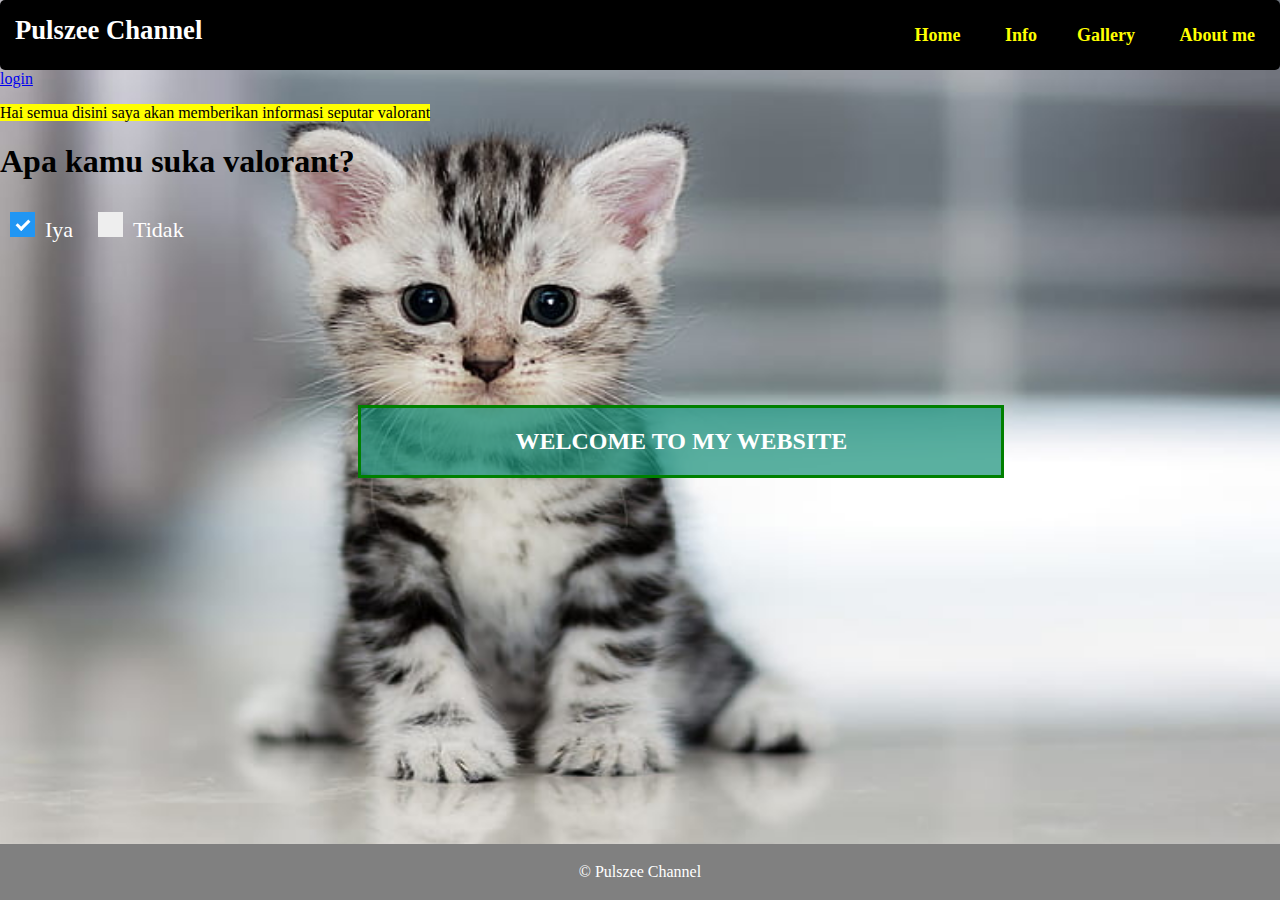
<file: index.html>
<!doctype html>
<html lang="en">
  <head>
      <title>Pulszee Channel</title>
      <link rel ="stylesheet"type="text/css"href="style.css">
    </head>
    <body>
      
      <!--Header-->
      <nav class="menu">
        <label>Pulszee Channel</label>
        
          <ul>
            <li><a href="index.html">Home</a></li>
            <li><a href="#">Info</a>
              <ul class="dropdown">
                <li><a href="Map.html">map</a></li>
                <li><a href="Hero.html">Hero</a></li>
              </ul>
            <li><a href="Gallery.html">Gallery</a></li>
            <li><a href="Aboutme.html">About me</a></li>
          </ul>
  
        </nav>
        <div class="banner">
        <h2>WELCOME TO MY WEBSITE</h2>
        </div>
          <div class="logan">
          <a href="Login.html">login</a>
        </div>
          
        <div>
        <p><mark>Hai semua disini saya akan memberikan informasi seputar valorant</mark></p>
      </div>

      <h1>Apa kamu suka valorant?</h1>
<label class="container">Iya
  <input type="checkbox" checked="checked">
  <span class="checkmark"></span>
</label>
<label class="container">Tidak
  <input type="checkbox">
  <span class="checkmark"></span>
</label>

</label>
      
     
        
        <footer>
          <p>&copy Pulszee Channel</p>

        </footer>
</body>

    </html>
</file>
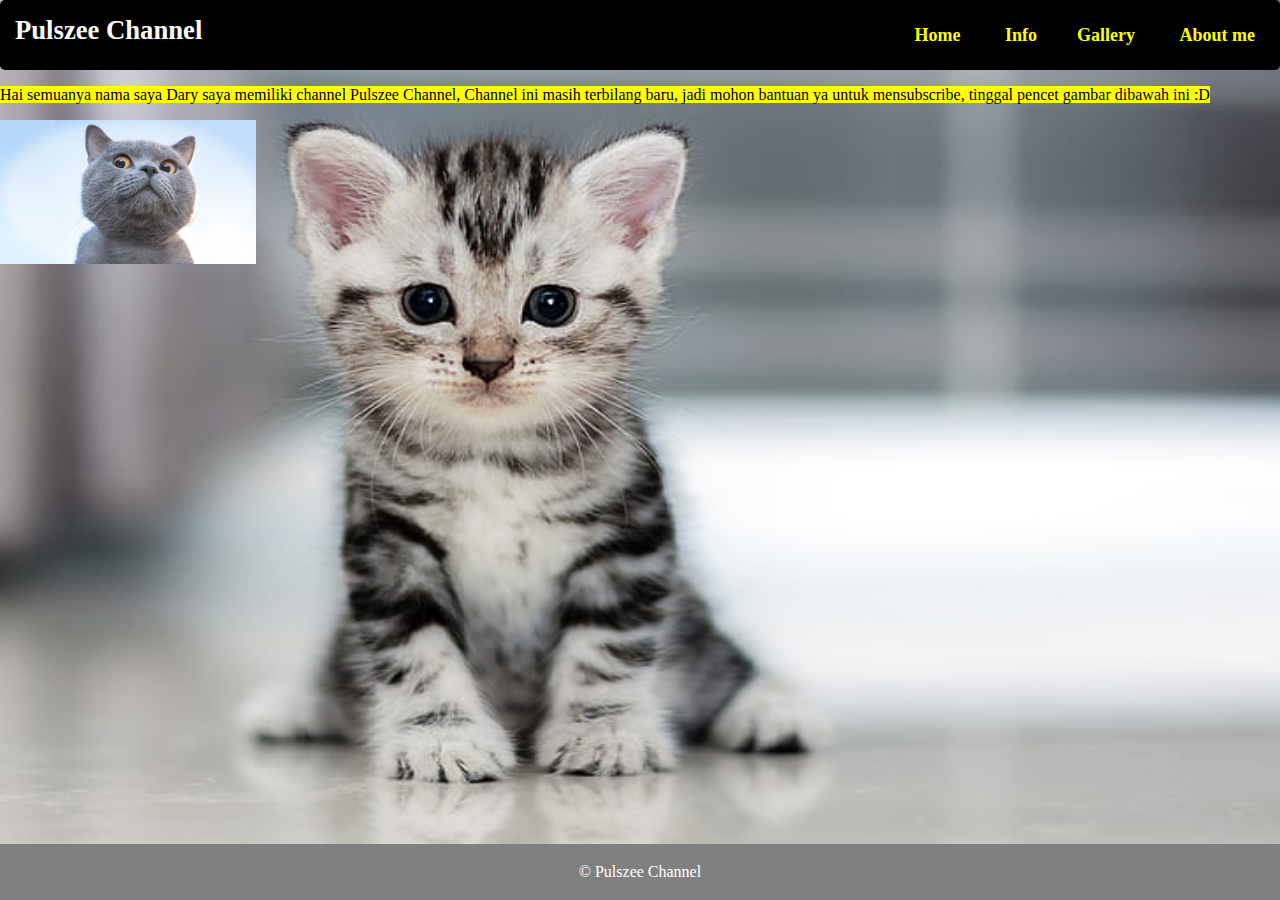
<file: Aboutme.html>
<!doctype html>
<html>
    <link rel ="stylesheet"type="text/css"href="style2.css">
<head>
    <Title>About me</Title>
    <meta charset="UTF-8">

</head>
<body>
    <!--bagian awal-->
    <nav class="menu">
        <label>Pulszee Channel</label>
        
        <ul>
          <li><a href="index.html">Home</a></li>
          <li><a href="#">Info</a>
            <ul class="dropdown">
              <li><a href="MAP.html">map</a></li>
              <li><a href="hero.html">Hero</a></li>
            </ul>
          <li><a href="Gallery.html">Gallery</a></li>
          <li><a href="Aboutme.html">About me</a></li>
        </ul>
  
        </nav>
<div>
   <p><mark>Hai semuanya nama saya Dary saya memiliki channel Pulszee Channel, Channel ini masih terbilang baru, jadi mohon bantuan ya untuk mensubscribe, tinggal pencet gambar dibawah ini :D</mark></p>
   
   <a href="https://www.youtube.com/channel/UCd9W8VF9sUbOdjZ8Y87BIMw">
    <img src="Kucheng.jpg" height="80%" width="20%" alt="Logo kucheng"></a>

</div>

<footer>
    <p>&copy Pulszee Channel</p>
    
  </footer>
</body>

</html>
</file>
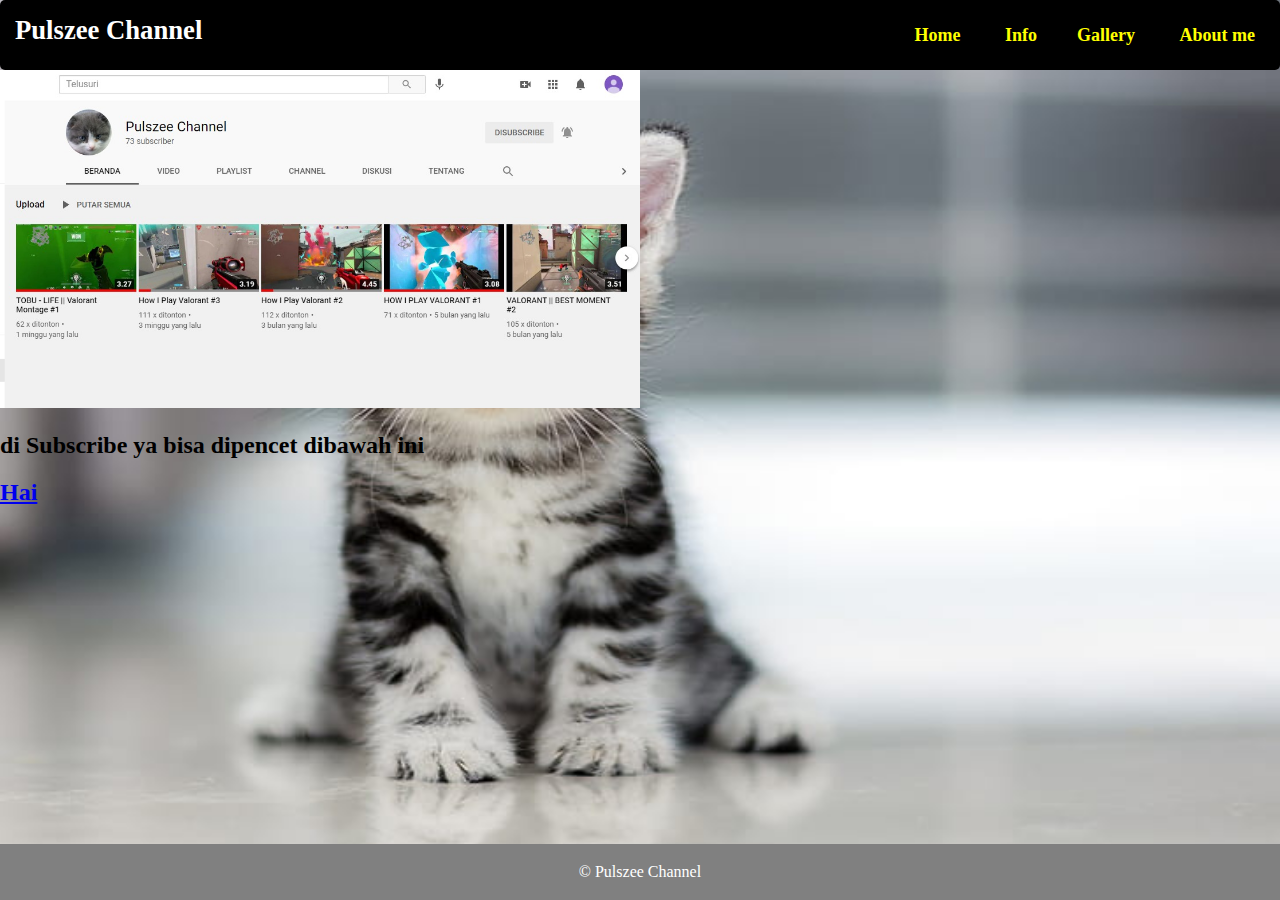
<file: Gallery.html>
<!doctype html>
<html>
    <link rel ="stylesheet"type="text/css"href="style1.css">
<head>
    <Title>Photo</Title>
    <meta charset="UTF-8">

</head>
<body>
<!--bagian awal-->
<nav class="menu">
    <label>Pulszee Channel</label>
    
    <ul>
      <li><a href="index.html">Home</a></li>
      <li><a href="#">Info</a>
        <ul class="dropdown">
          <li><a href="Map.html">map</a></li>
          <li><a href="Hero.html">Hero</a></li>
        </ul>
      <li><a href="Gallery.html">Gallery</a></li>
      <li><a href="Aboutme.html">About me</a></li>
    </ul>

    </nav>

    <div>
    <img src="Pulszee.jpeg" alt="Tulisan Pulszee" height="50%" width="50%">
    <h2>di Subscribe ya bisa dipencet dibawah ini</h2>
    <h2><a href="https://www.youtube.com/channel/UCd9W8VF9sUbOdjZ8Y87BIMw">Hai</a></h2>
    
    
</div>
<footer>
    <p>&copy Pulszee Channel</p>
    
  </footer>
</body>

</html>
</file>
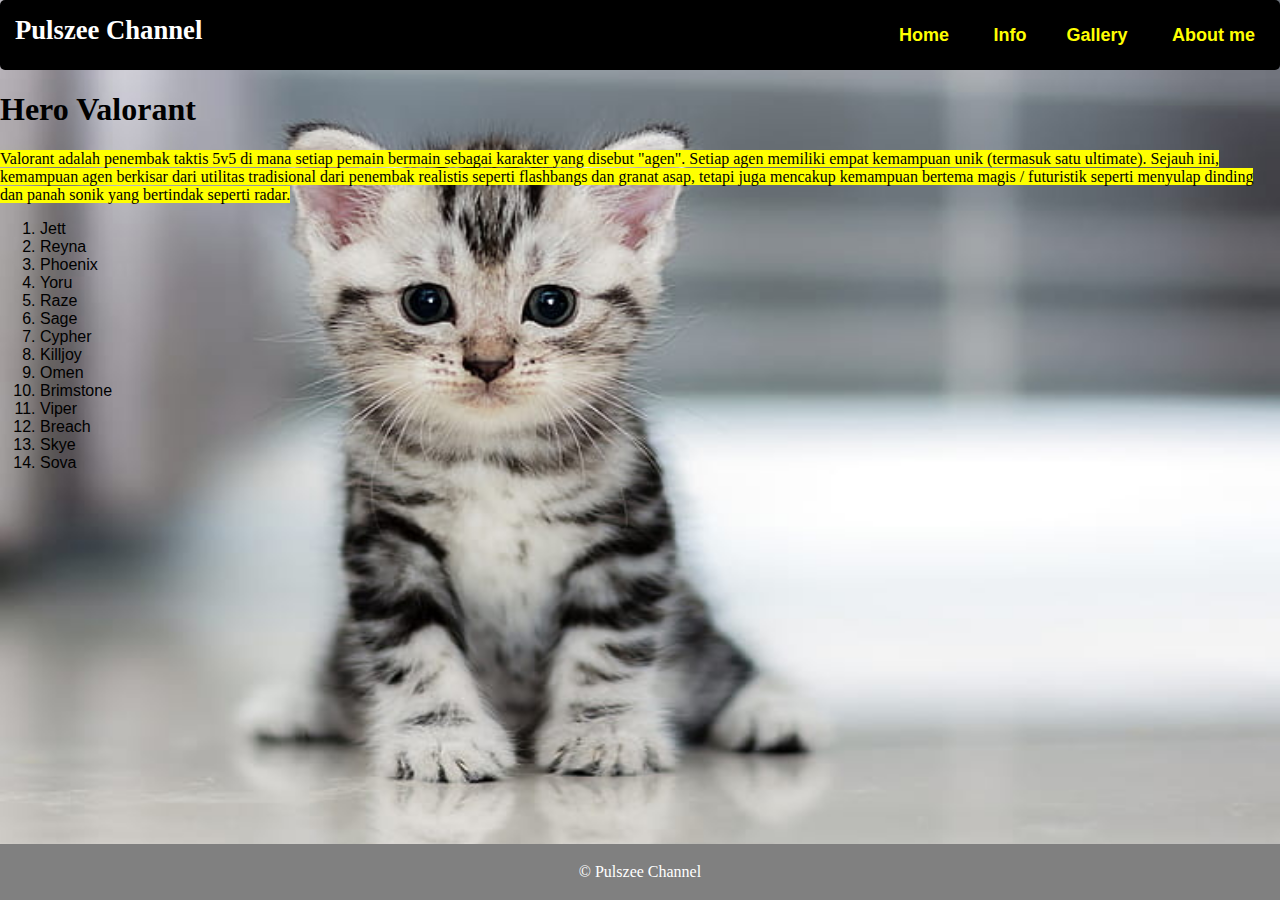
<file: Hero.html>
<!doctype html>
<html>
    <link rel ="stylesheet"type="text/css"href="style5.css">
<head>
    <Title>Hero</Title>
    <meta charset="UTF-8">

</head>
<body>
    <!--bagian awal-->
    <nav class="menu">
        <label>Pulszee Channel</label>
        
        <ul>
          <li><a href="index.html">Home</a></li>
          <li><a href="#">Info</a>
            <ul class="dropdown">
              <li><a href="Map.html">map</a></li>
              <li><a href="Hero.html">Hero</a></li>
            </ul>
          <li><a href="Gallery.html">Gallery</a></li>
          <li><a href="About me.html">About me</a></li>
        </ul>
  
        </nav>
<div>
   <h1>Hero Valorant</h1>
   <p><mark>Valorant adalah penembak taktis 5v5 di mana setiap pemain bermain sebagai karakter yang disebut "agen". Setiap agen memiliki empat kemampuan unik (termasuk satu ultimate). Sejauh ini, kemampuan agen berkisar dari utilitas tradisional dari penembak realistis seperti flashbangs dan granat asap, tetapi juga mencakup kemampuan bertema magis / futuristik seperti menyulap dinding dan panah sonik yang bertindak seperti radar.</mark></p>
   <ol>
     <li>Jett</li>
     <li>Reyna</li>
     <li>Phoenix</li>
     <li>Yoru</li>
     <li>Raze</li>
     <li>Sage</li>
     <li>Cypher</li>
     <li>Killjoy</li>
     <li>Omen</li>
     <li>Brimstone</li>
     <li>Viper</li>
     <li>Breach</li>
     <li>Skye</li>
     <li>Sova</li>
   </ol>

</div>

<footer>
    <p>&copy Pulszee Channel</p>
    
  </footer>
</body>

</html>
</file>
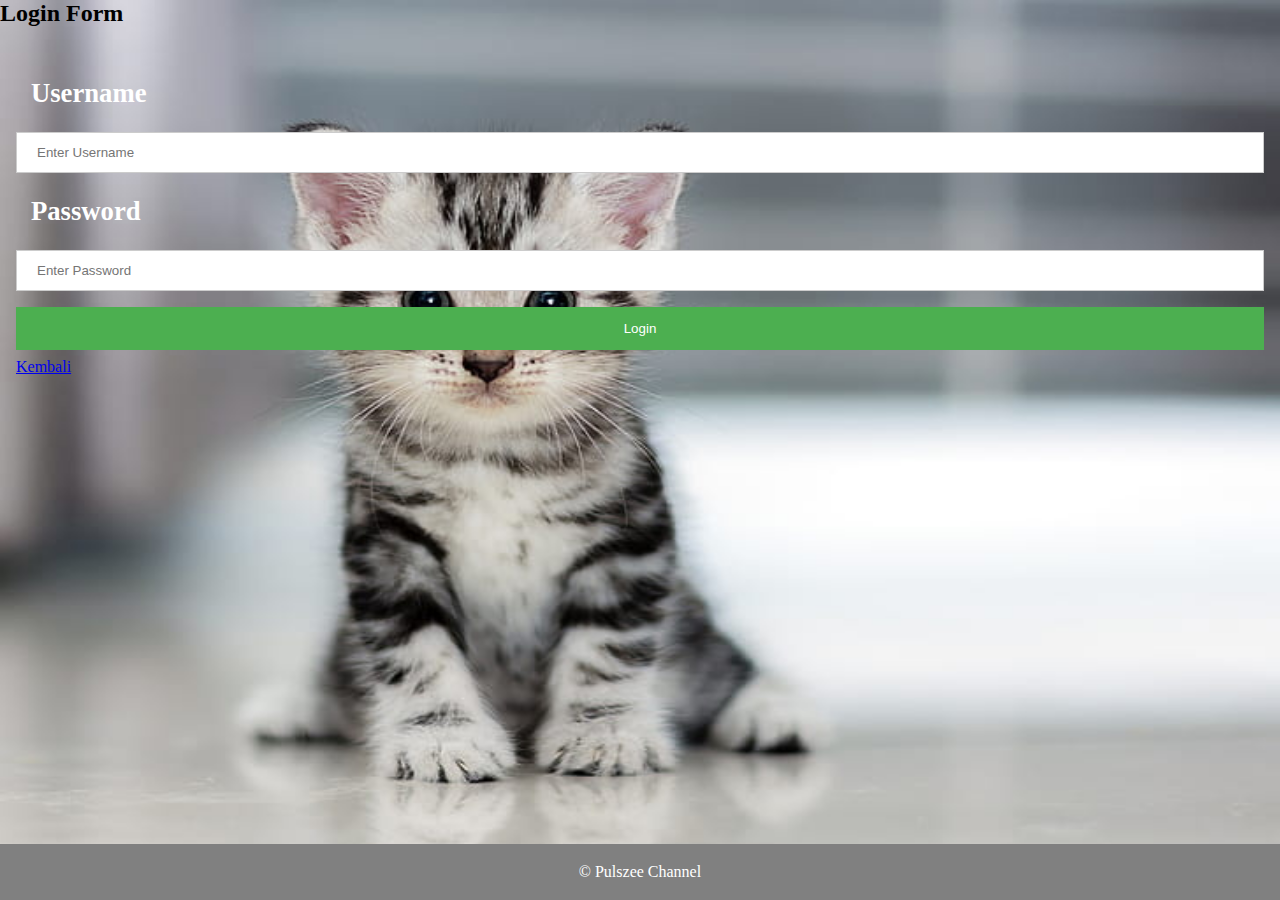
<file: Login.html>
<html>
<head>
    <title>WEBDEV LOGIN</title>
    <meta charset="UTF-8">
    <link rel="stylesheet"type="text/css"href="style3.css">
    <meta name="viewport" content="width=device-width, initial-scale=1">
</head>
<body>

  <h2>Login Form</h2>

  <form action="/action_page.php" method="post">
  
    <div class="container">
      <label for="uname"><b>Username</b></label>
      <input type="text" placeholder="Enter Username" name="uname" required>
  
      <label for="psw"><b>Password</b></label>
      <input type="password" placeholder="Enter Password" name="psw" required>
          
      <button type="submit">Login</button>
      <a href="index.html">Kembali</a>
    </div>
  </form>
      
      <footer>
        <p>&copy Pulszee Channel</p>
        
      </footer>


</body>
</html
</file>
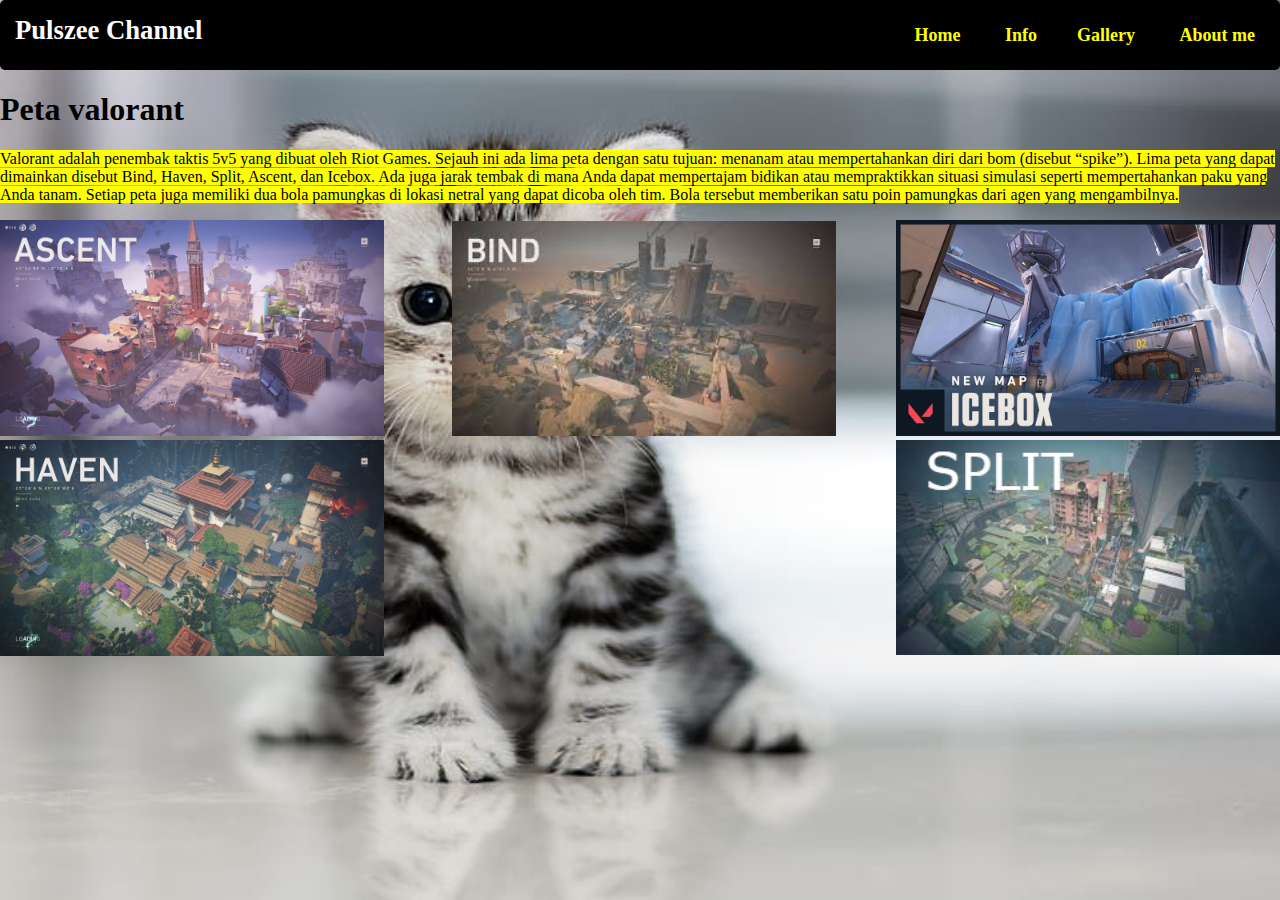
<file: Map.html>
<!doctype html>
<html>
    <link rel ="stylesheet"type="text/css"href="style4.css">
<head>
    <Title><MAP></MAP></Title>
    <meta charset="UTF-8">

</head>
<body>
    <!--bagian awal-->
    <nav class="menu">
        <label>Pulszee Channel</label>
        
        <ul>
          <li><a href="index.html">Home</a></li>
          <li><a href="#">Info</a>
            <ul class="dropdown">
              <li><a href="Map.html">map</a></li>
              <li><a href="Hero.html">Hero</a></li>
            </ul>
          <li><a href="Gallery.html">Gallery</a></li>
          <li><a href="Aboutme.html">About me</a></li>
        </ul>
  
        </nav>
<div>
   <h1>Peta valorant</h1>
   <p><mark>Valorant adalah penembak taktis 5v5 yang dibuat oleh Riot Games. Sejauh ini ada lima peta dengan satu tujuan: menanam atau mempertahankan diri dari bom (disebut “spike”).

    Lima peta yang dapat dimainkan disebut Bind, Haven, Split, Ascent, dan Icebox. Ada juga jarak tembak di mana Anda dapat mempertajam bidikan atau mempraktikkan situasi simulasi seperti mempertahankan paku yang Anda tanam.
    
    Setiap peta juga memiliki dua bola pamungkas di lokasi netral yang dapat dicoba oleh tim. Bola tersebut memberikan satu poin pamungkas dari agen yang mengambilnya.</mark></p>

    <img id="map1" src="valorant-ascent-map-guide.png">
    <img id="map2" src="icebox.jpg">
    <img id="map3" src="bind.jpg">
    <img id="map4" src="haven.jpg">
    <img id="map5" src="split (1).jpg">
    </div>


</body>

</html>
</file>
<file: style.css>
body {
    background-image: url(Foto.jpg);
    background-size: 100% 100%;
    margin:auto;
    background-attachment: fixed;
    background-repeat: no-repeat;
}

.menu {
    font-family: tahoma;
    font-weight: bold;
    height: 70px;
    width: 100%;
    background: black;
    border-radius: 5px;
    font-size: 18px;
}

Label {
    font-family: Cosmic sans ms;
    font-size: 20pt;
    color:white;
    margin:10px;
    padding:5px;
    float: left;
}
.menu ul{
    margin: 0px;
    padding: 5px;
    background: none;
    display: block;
    float: right;    
}

.menu ul li{
    list-style: none;
    display: inline-block;

}

.menu ul li a{
    display: block;
    text-decoration: none;
    padding: 20px;
    color: yellow;
}

.menu ul li a:hover{
    display: block;
    color: green;
    background:#222;
    box-shadow: inset 0px 0px 5px #000;
}

.menu ul li .dropdown {
    display: none;
}

.menu ul li .dropdown{
    display: none;

}

.menu ul li:hover .dropdown{
    display: block;
    background: black;
    position: absolute;
    padding: 10px;

}

footer {
    text-align: center;
    padding: 3px;
    background-color: grey;
    color: white;
    bottom: 0;
    right: 0;
    left: 0;
    position: absolute;
  }

  .banner{
    text-align: center;
    margin: auto;
    width: 50%;
    border: 3px solid green;  
    top: 45%;
    left: 28%;
    position: absolute;
    z-index: 2;
}
.banner h2{
    color:white;
   position: relative;
   z-index: 1;
   
}

.banner:after{
    content:'';
    background-color:rgba(20, 143, 119, 6);
    display: block;
    top: 0;
    bottom: 0;
    right: 0;
    left: 0;
    position: absolute;
    opacity: 70%;
}

/* The container */
.container {
    display: block;
    position: relative;
    padding-left: 35px;
    margin-bottom: 12px;
    cursor: pointer;
    font-size: 22px;
    -webkit-user-select: none;
    -moz-user-select: none;
    -ms-user-select: none;
    user-select: none;
  }
  
  /* Hide the browser's default checkbox */
  .container input {
    position: absolute;
    opacity: 0;
    cursor: pointer;
    height: 0;
    width: 0;
  }
  
  /* Create a custom checkbox */
  .checkmark {
    position: absolute;
    top: 0;
    left: 0;
    height: 25px;
    width: 25px;
    background-color: #eee;
  }
  
  /* On mouse-over, add a grey background color */
  .container:hover input ~ .checkmark {
    background-color: #ccc;
  }
  
  /* When the checkbox is checked, add a blue background */
  .container input:checked ~ .checkmark {
    background-color: #2196F3;
  }
  
  /* Create the checkmark/indicator (hidden when not checked) */
  .checkmark:after {
    content: "";
    position: absolute;
    display: none;
  }
  
  /* Show the checkmark when checked */
  .container input:checked ~ .checkmark:after {
    display: block;
  }
  
  /* Style the checkmark/indicator */
  .container .checkmark:after {
    left: 9px;
    top: 5px;
    width: 5px;
    height: 10px;
    border: solid white;
    border-width: 0 3px 3px 0;
    -webkit-transform: rotate(45deg);
    -ms-transform: rotate(45deg);
    transform: rotate(45deg);
  }
</file>
<file: style2.css>
body {
    background-image: url(Foto.jpg);
    background-size: 100% 100%;
    margin:auto;
    background-attachment: fixed;
    background-repeat: no-repeat;
}

.menu {
    font-family: tahoma;
    font-weight: bold;
    height: 70px;
    width: 100%;
    background: black;
    border-radius: 5px;
    font-size: 18px;
}

Label {
    font-family: Cosmic sans ms;
    font-size: 20pt;
    color:white;
    margin:10px;
    padding:5px;
    float: left;
}
.menu ul{
    margin: 0px;
    padding: 5px;
    background: none;
    display: block;
    float: right;    
}

.menu ul li{
    list-style: none;
    display: inline-block;

}

.menu ul li a{
    display: block;
    text-decoration: none;
    padding: 20px;
    color: yellow;
}

.menu ul li a:hover{
    display: block;
    color: green;
    background:#222;
    box-shadow: inset 0px 0px 5px #000;
}

.menu ul li .dropdown {
    display: none;
}

.menu ul li .dropdown{
    display: none;

}

.menu ul li:hover .dropdown{
    display: block;
    background: black;
    position: absolute;
    padding: 10px;

}

footer {
    text-align: center;
    padding: 3px;
    background-color: grey;
    color: white;
    bottom: 0;
    right: 0;
    left: 0;
    position: absolute;
  }
</file>
<file: style1.css>
body {
    background-image: url(Foto.jpg);
    background-size: 100% 100%;
    margin:auto;
    background-attachment: fixed;
    background-repeat: no-repeat;
}

.menu {
    font-family: tahoma;
    font-weight: bold;
    height: 70px;
    width: 100%;
    background: black;
    border-radius: 5px;
    font-size: 18px;
}

Label {
    font-family: Cosmic sans ms;
    font-size: 20pt;
    color:white;
    margin:10px;
    padding:5px;
    float: left;
}
.menu ul{
    margin: 0px;
    padding: 5px;
    background: none;
    display: block;
    float: right;    
}

.menu ul li{
    list-style: none;
    display: inline-block;

}

.menu ul li a{
    display: block;
    text-decoration: none;
    padding: 20px;
    color: yellow;
}

.menu ul li a:hover{
    display: block;
    color: green;
    background:#222;
    box-shadow: inset 0px 0px 5px #000;
}

.menu ul li .dropdown {
    display: none;
}

.menu ul li .dropdown{
    display: none;

}

.menu ul li:hover .dropdown{
    display: block;
    background: black;
    position: absolute;
    padding: 10px;

}

footer {
    text-align: center;
    padding: 3px;
    background-color: grey;
    color: white;
    bottom: 0;
    right: 0;
    left: 0;
    position: absolute;
  }
</file>
<file: style5.css>
body {
    background-image: url(Foto.jpg);
    background-size: 100% 100%;
    margin:auto;
    background-attachment: fixed;
    background-repeat: no-repeat;
}

.menu {
    font-family: tahoma;
    font-weight: bold;
    height: 70px;
    width: 100%;
    background: black;
    border-radius: 5px;
    font-size: 18px;
}

Label {
    font-family: Cosmic sans ms;
    font-size: 20pt;
    color:white;
    margin:10px;
    padding:5px;
    float: left;
}
.menu ul{
    margin: 0px;
    padding: 5px;
    background: none;
    display: block;
    float: right;    
}

.menu ul li{
    list-style: none;
    display: inline-block;

}

.menu ul li a{
    display: block;
    text-decoration: none;
    padding: 20px;
    color: yellow;
}

.menu ul li a:hover{
    display: block;
    color: green;
    background:#222;
    box-shadow: inset 0px 0px 5px #000;
}

.menu ul li .dropdown {
    display: none;
}

.menu ul li .dropdown{
    display: none;

}

.menu ul li:hover .dropdown{
    display: block;
    background: black;
    position: absolute;
    padding: 10px;

}

footer {
    text-align: center;
    padding: 3px;
    background-color: grey;
    color: white;
    bottom: 0;
    right: 0;
    left: 0;
    position: absolute;
  }


li{
    font-family: sans-serif;
  
}
</file>
<file: style3.css>
body {
    background-image: url(Foto.jpg);
    background-size: 100% 100%;
    margin:auto;
    background-attachment: fixed;
    background-repeat: no-repeat;
}

.menu {
    font-family: tahoma;
    font-weight: bold;
    height: 70px;
    width: 100%;
    background: black;
    border-radius: 5px;
    font-size: 18px;
}

Label {
    font-family: Cosmic sans ms;
    font-size: 20pt;
    color:white;
    margin:10px;
    padding:5px;
    float: left;
}
.menu ul{
    margin: 0px;
    padding: 5px;
    background: none;
    display: block;
    float: right;    
}

.menu ul li{
    list-style: none;
    display: inline-block;

}

.menu ul li a{
    display: block;
    text-decoration: none;
    padding: 20px;
    color: yellow;
}

.menu ul li a:hover{
    display: block;
    color: green;
    background:#222;
    box-shadow: inset 0px 0px 5px #000;
}

.menu ul li .dropdown {
    display: none;
}

.menu ul li .dropdown{
    display: none;

}

.menu ul li:hover .dropdown{
    display: block;
    background: black;
    position: absolute;
    padding: 10px;

}

footer {
    text-align: center;
    padding: 3px;
    background-color: grey;
    color: white;
    bottom: 0;
    right: 0;
    left: 0;
    position: absolute;
  }

  input[type=text], input[type=password] {
    width: 100%;
    padding: 12px 20px;
    margin: 8px 0;
    display: inline-block;
    border: 1px solid #ccc;
    box-sizing: border-box;
  }
  
  button {
    background-color: #4CAF50;
    color: white;
    padding: 14px 20px;
    margin: 8px 0;
    border: none;
    cursor: pointer;
    width: 100%;
  }
  
  button:hover {
    opacity: 0.8;
  }
  

  .container {
    padding: 16px;
  }
  
  span.psw {
    float: right;
    padding-top: 16px;
  }
</file>
<file: style4.css>
body {
    background-image: url(Foto.jpg);
    background-size: 100% 100%;
    margin:auto;
    background-attachment: fixed;
    background-repeat: no-repeat;
}

.menu {
    font-family: tahoma;
    font-weight: bold;
    height: 70px;
    width: 100%;
    background: black;
    border-radius: 5px;
    font-size: 18px;
}

Label {
    font-family: Cosmic sans ms;
    font-size: 20pt;
    color:white;
    margin:10px;
    padding:5px;
    float: left;
}
.menu ul{
    margin: 0px;
    padding: 5px;
    background: none;
    display: block;
    float: right;    
}

.menu ul li{
    list-style: none;
    display: inline-block;

}

.menu ul li a{
    display: block;
    text-decoration: none;
    padding: 20px;
    color: yellow;
}

.menu ul li a:hover{
    display: block;
    color: green;
    background:#222;
    box-shadow: inset 0px 0px 5px #000;
}

.menu ul li .dropdown {
    display: none;
}

.menu ul li .dropdown{
    display: none;

}

.menu ul li:hover .dropdown{
    display: block;
    background: black;
    position: absolute;
    padding: 10px;

}

footer {
    text-align: center;
    padding: 3px;
    background-color: grey;
    color: white;
    bottom: 0;
    right: 0;
    left: 0;
    position: absolute;
  }

#map1 {
    height: 30%;
    width: 30%;
}
#map2 {
    height: 30%;
    width: 30%;
    float: right;
}
#map3 {
    height: 30%;
    width: 30%;
    margin-left: 5%;
    margin-right: auto;
    margin-top: auto;
    
}

#map4 {
    height: 30%;
    width: 30%;
}
#map5 {
    height: 30%;
    width: 30%;
    float: right;
}
</file>
